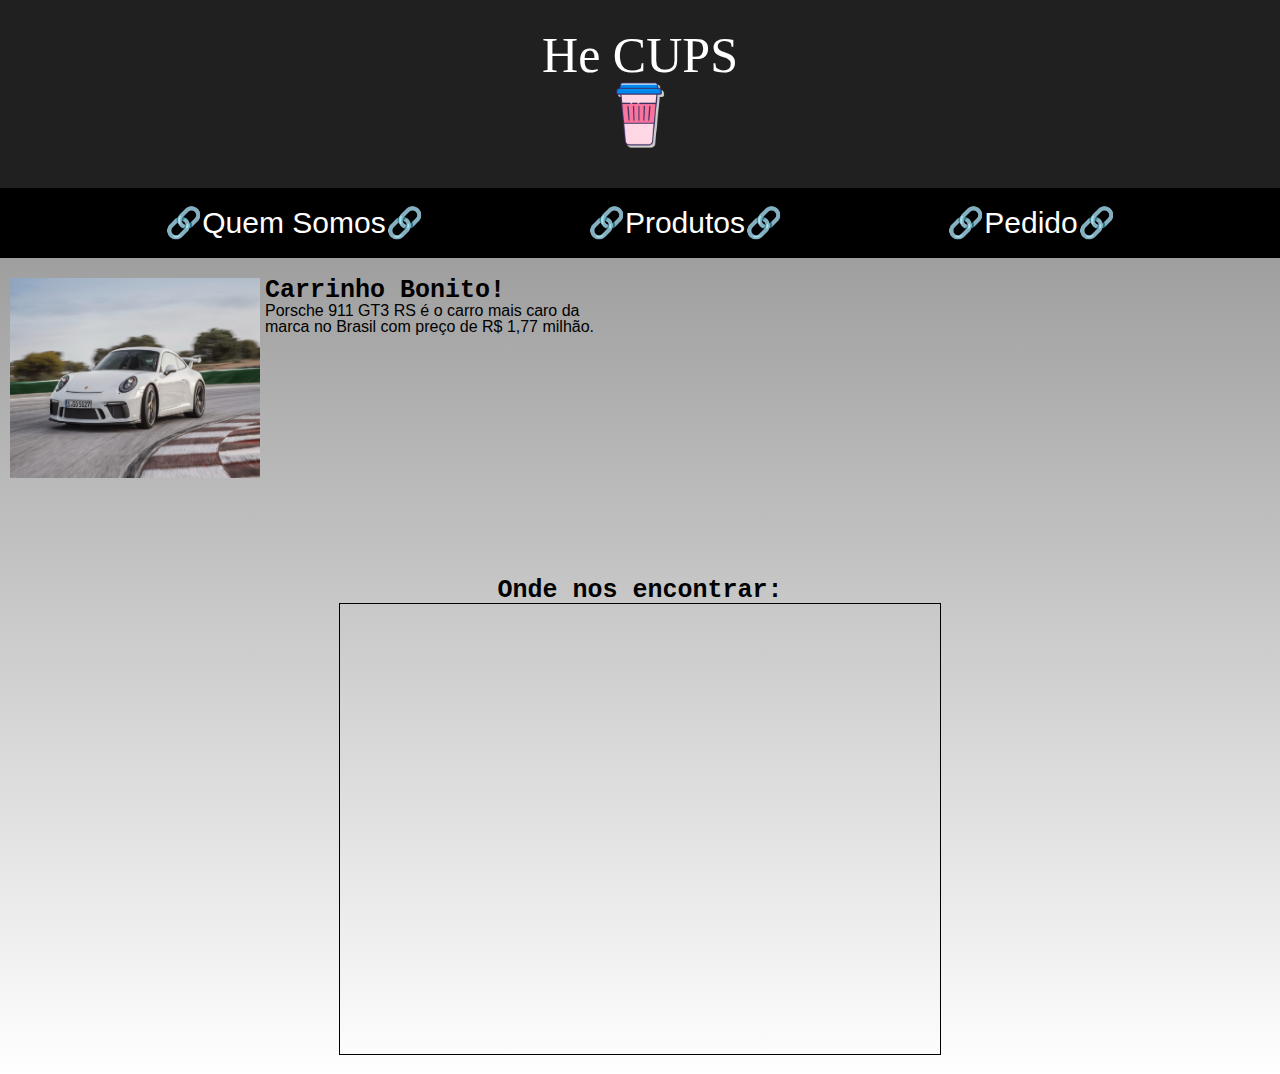
<file: index_menu.html>
<!DOCTYPE html>
<html lang="en">
  <head>
    <link rel="stylesheet" href="style.css" />
    <link rel="stylesheet" href="reset.css" />
    <meta charset="UTF-8" />
    <meta http-equiv="X-UA-Compatible" content="IE=edge" />
    <meta name="viewport" content="width=device-width, initial-scale=1.0" />
    <title>Document</title>
  </head>
  <body>
    <header class="titulo">
      <h1>He CUPS</h1>
      <img src="assets/icone-copo-100.png" width="70" height="70" />
    </header>

    <ul class="navegacao">
      <li><a href="index_menu.html">Quem Somos</a></li>
      <li><a href="index.html">Produtos</a></li>
      <li><a href="index_pedido.html">Pedido</a></li>
    </ul>

    <main>
      <img class="pic-float" src="assets/gt3.jpg" />
      <h1 class="titulo-float">Carrinho Bonito!</h1>
      <p>Porsche 911 GT3 RS é o carro mais caro da</p>
      <p>marca no Brasil com preço de R$ 1,77 milhão.</p>
    </main>

    <section class="mapa">
      <h1 id="titulo-mapa">Onde nos encontrar:</h1>
      <iframe
        src="https://www.google.com/maps/embed?pb=!1m18!1m12!1m3!1d919.4306472681882!2d-47.30469087208085!3d-22.812740901755113!2m3!1f0!2f0!3f0!3m2!1i1024!2i768!4f13.1!3m3!1m2!1s0x94c8980f29c875bb%3A0xa50c2eeba0187c69!2sR.%20Aristides%20Resteo%20-%20Jardim%20Monte%20das%20Oliveiras%2C%20Nova%20Odessa%20-%20SP%2C%2013386-146!5e0!3m2!1spt-BR!2sbr!4v1666014308842!5m2!1spt-BR!2sbr"
        allowfullscreen=""
      ></iframe>
    </section>

    <br />

    <section class="menu"></section>
  </body>
</html>
</file>
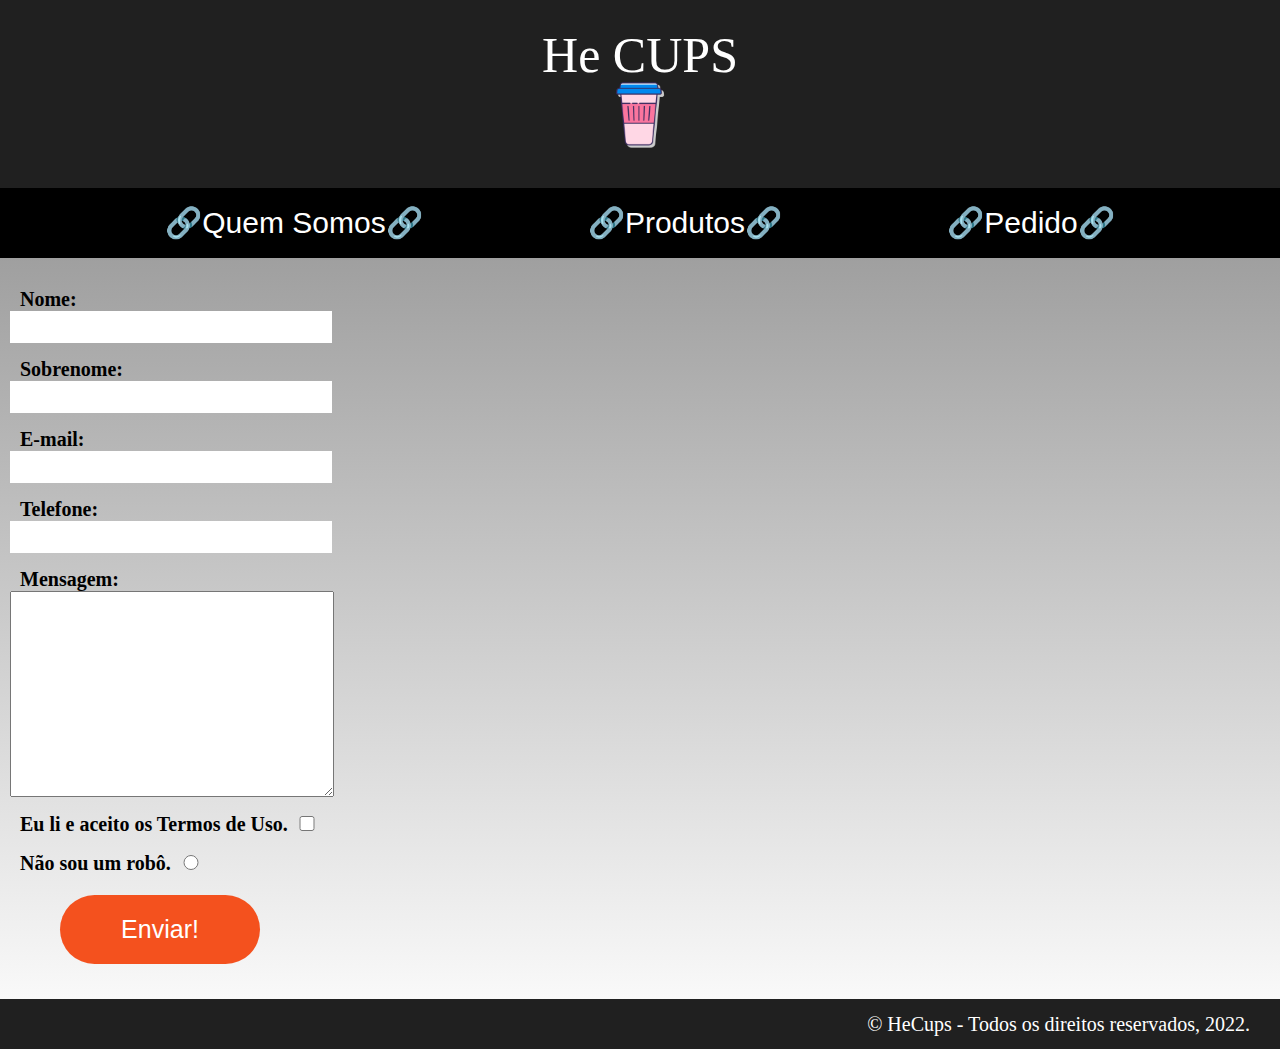
<file: index_pedido.html>
<!DOCTYPE html>
<html>
  <head>
    <meta charset="UTF-8" />
    <meta name="viewport" content="width=device-width,inicial-scale=1" />
    <link rel="stylesheet" href="reset.css" />
    <link rel="stylesheet" href="style.css" />
    <link href="http://fonts.cdnfonts.com/css/common-pixel" rel="stylesheet" />
    <title>Pedidos</title>
  </head>
  <body>
    <header class="titulo">
      <h1>He CUPS</h1>
      <img src="assets/icone-copo-100.png" width="70" height="70" />
    </header>

    <ul class="navegacao">
      <li><a href="index_menu.html">Quem Somos</a></li>
      <li><a href="index.html">Produtos</a></li>
      <li><a href="index_pedido.html">Pedido</a></li>
    </ul>

    <main>
      <ul>
        <form>
          <label for="nome">Nome: </label>
          <input class="transformacao" type="text" id="nome" />
          <label for="sobrenome">Sobrenome: </label>
          <input class="transformacao" type="text" id="sobrenome" />
          <label for="email">E-mail: </label>
          <input class="transformacao" type="text" id="email" />
          <label for="telefone">Telefone: </label>
          <input class="transformacao" type="text" id="telefone" />
          <label for="mensagem">Mensagem: </label>
          <textarea
            name="mensagem"
            id="mensagem"
            cols="30"
            rows="10"
          ></textarea>
          <label for="checkbox"
            >Eu li e aceito os Termos de Uso.
            <input class="checkmark" type="checkbox" id="checkbox" />
          </label>
          <label for="radio_"
            >Não sou um robô.
            <input class="checkmark" type="radio" id="radio_" name="radio1" />
          </label>
          <button class="button" style="vertical-align: middle">
            <span>Enviar!</span>
          </button>
        </form>
      </ul>
    </main>

    <footer>
      <p>&copy HeCups - Todos os direitos reservados, 2022.</p>
    </footer>
  </body>
</html>
</file>
<file: style.css>
:root{
    --dark: black;
    --titulo-font: courier new;
    --titulo-size: 25px;
    --titulo-peso: bold;
    --texto-corpo: arial;
    --texto-size: 16px
}

body {
    /* background-color: #808080; */
    background: linear-gradient(gray, #C0C0C0, white);
}

@font-face {
    font-family: Common Pixel;
    src: url('http://fonts.cdnfonts.com/css/common-pixel');
}

@font-face {
    font-family: Lucida Console;
    src: url('https://www.tutorialbrain.com/css_tutorial/css_font_family_list/');
}

.titulo{
    text-align: center;
    font-size: 50px;
    font-family: common Pixel;
    color: #ffffff;
    background-color: #202020;
    padding-top: 30px;
    padding-bottom: 30px;
}

.navegacao{
    width: 100%;
    height: 70px;
    display: flex;
    text-align: center;
    justify-content: space-evenly; 
    align-items: center; 
    background-color: black;
}


.navegacao li a{
    align-items: center;
    font-family: Impact, Haettenschweiler, 'Arial Narrow Bold', sans-serif;
    font-size: 30px;
    color: white;
    text-decoration: none;
    text-align: center;

}

.navegacao li a::before{
    content: "🔗";
}

.navegacao li a::after{
    content: "🔗";
}

div a{
    padding: 0%;
    margin: 0%;
    direction: rtl;
    justify-items: center;

    background-color: black;
    height: 50px;
    
}

.image-container{
    position: relative;
    width: 400px;
    height: 300px;
    overflow: hidden;
    margin-right: 0;
}

.image-container:hover > .overlay{
    transform: translateY(0);
}

.picture{
    width: 100%;
    height: 100%;
}

.overlay{
    position: absolute;
    background-color: #C0C0C0;
    top: 0;
    left: 0;
    bottom: 0;
    right: 0;
    transform: translateY(100%);
    transition: all ease-in .3s;
}

.dispo {
    width: 100%;
    display: flex;
    justify-content: space-evenly;
    margin-top: 50px;
}

div p{
    color: #ffffff;
    font-family: Lucida Console;
    font-weight: bold;
    text-align: center;
    font-size: 30px;
    margin-top: 30px;
    padding-bottom: 30px;
}

.image-container p::first-letter{
    color: #202020;
}

footer{
    margin-top: 30px;
    height: 50px;
    display: flex;
    justify-content: right;
    align-items: center;
    background-color: #202020;
    color: #ffffff;
    font-family: 'Times';
    font-size: 20px;    

}

footer p{
    padding-right: 30px;
}

form{
    margin-left: 10px;
    margin-top: 15px;
    display: flex;
    flex-direction: column;
    
}

form label{
    padding-bottom: 2px;
    padding-top: 16px;
    padding-left: 10px;
    font-size: 20px;
    font-weight: bold;
}

.transformacao{
    width: 25%;
    height: 30px;
    border: black;
    font-size: 20px;
}

form textarea{
    width: 25%;
    height: 200px;
}

/* form span{
    height: 50px;
    width: 500px;
} */

.checkmark{
    height: 15px;
    width: 20px;
    
    top: 0;
    left: 0;
    background-color: #ffffff;
}

.button {
    display: inline-block;
    border-radius: 50px;
    background-color: #f4511e;
    border: none;
    color: #FFFFFF;
    text-align: center;
    font-size: 25px;
    padding: 20px;
    width: 200px;
    transition: all 0.5s;
    cursor: pointer;
    margin: 5px;
    margin-top: 20px;
    margin-left: 50px;
}

.button span {
    cursor: pointer;
    display: inline-block;
    position:relative;
    transition: 0.5s;
}

.button span:after {
    content: '\00bb';
    position: absolute;
    opacity: 0;
    top: 0;
    right: -20px;
    transition: 0.5s;
}

.button:hover span {
    padding-right: 25px;
}
  
.button:hover span:after {
    opacity: 1;
    right: 0;
}


.pic-float{
    height: 200px;
    width: 250px;
    margin-left: 10px;
    margin-right: 5px;
    float: left;
    margin-bottom: 100px;
}

.titulo-float{
    font-family: var(--titulo-font);
    font-weight: var(--titulo-peso);
    font-size: var(--titulo-size);
    margin-top: 20px;
    margin-left: 3px;
}

main p{
    font-family: var(--texto-corpo);
    font-size: var(--texto-size);
}

#titulo-mapa{
    font-family: var(--titulo-font);
    font-size: var(--titulo-size);
    color: var(--dark);
    font-weight: var(--titulo-peso);
}


.mapa{
    clear: left;
    margin-top: 30px;
    text-align: center;
}

.mapa iframe{
    width: 600px;
    height: 450px;
    border: 1px solid var(--dark);

}

.menu{
    display: grid;
    grid-template-columns: 33% 33% 33%;
}
</file>
